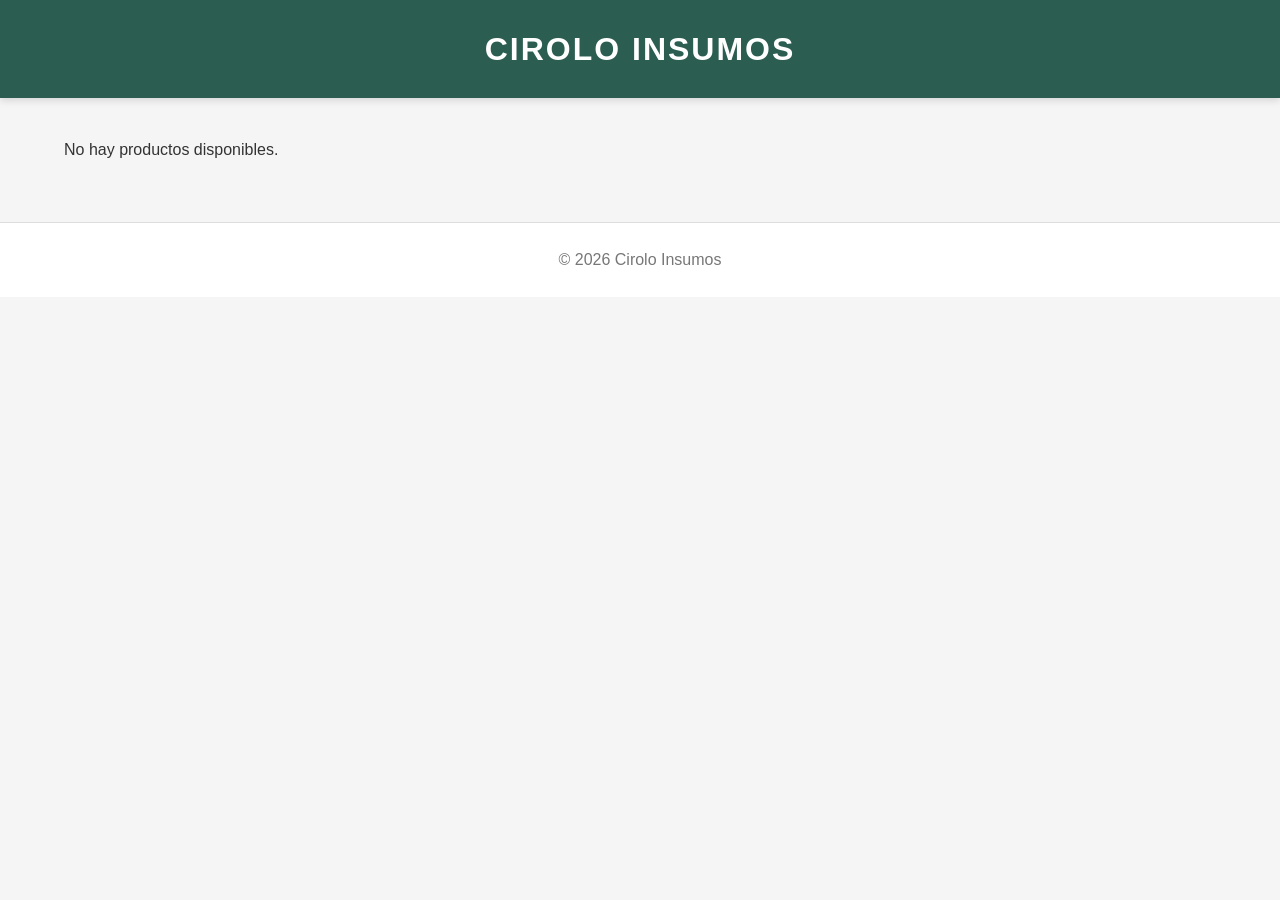
<file: index.html>
<!DOCTYPE html>
<html lang="es">

<head>

    <meta charset="UTF-8">
    <meta name="viewport" content="width=device-width, initial-scale=1.0">

    <title>Cirolo Insumos</title>

    <meta name="description" content="Insumos para cerámica">

    <link rel="stylesheet" href="css/reset.css">
    <link rel="stylesheet" href="css/estilos.css">

</head>

<body>

<header>

    <div class="contenedor">

        <h1>CIROLO INSUMOS</h1>

    </div>

</header>


<main class="contenedor">

    <section class="productos">

        <div id="loader">

            Cargando productos...

        </div>

        <div id="contenedorProductos" class="grid-productos"></div>

    </section>

</main>


<footer>

    <div class="contenedor">

        © 2026 Cirolo Insumos

    </div>

</footer>

<script src="js/config.js"></script>
<script src="js/api.js"></script>
<script src="js/index.js"></script>

</body>

</html>
</file>
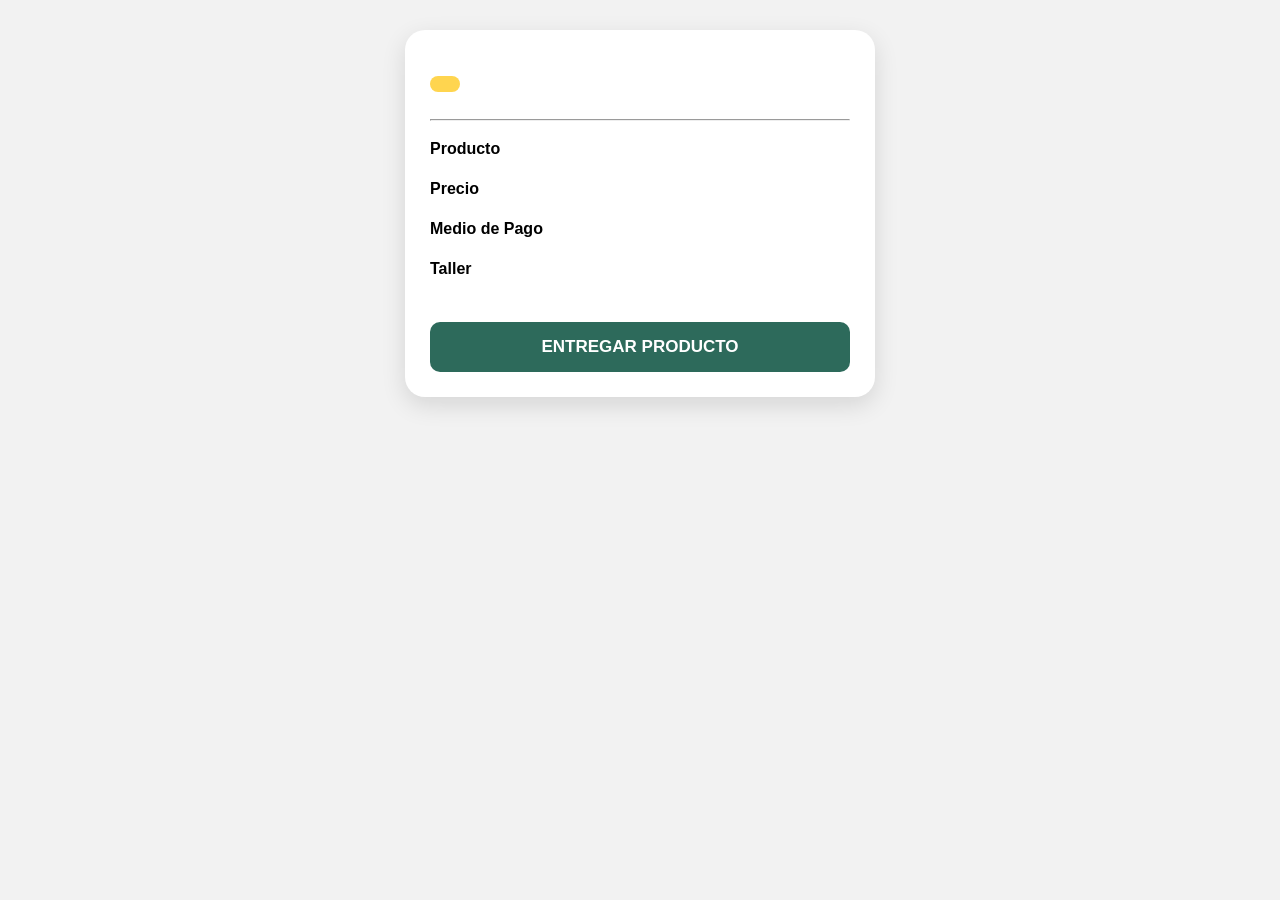
<file: admin/operaciones.html>
<!DOCTYPE html>

<html lang="es">

<head>

<meta charset="UTF-8">

<meta name="viewport" content="width=device-width, initial-scale=1">

<title>Operación</title>

<link rel="stylesheet" href="../css/operacion.css">

</head>

<body>

<div class="contenedor">

    <div class="card">

        <h1 id="operacion"></h1>

        <span id="estado" class="estado"></span>

        <hr>

        <p>

            <strong>Producto</strong><br>

            <span id="producto"></span>

        </p>

        <p>

            <strong>Precio</strong><br>

            <span id="precio"></span>

        </p>

        <p>

            <strong>Medio de Pago</strong><br>

            <span id="medio"></span>

        </p>

        <p>

            <strong>Taller</strong><br>

            <span id="taller"></span>

        </p>

        <button id="btnEntregar">

            ENTREGAR PRODUCTO

        </button>

    </div>

</div>

<script src="../js/config.js"></script>
<script src="../js/api.js"></script>
<script src="../js/operacion.js"></script>

</body>

</html>
</file>
<file: css/estilos.css>
/* ==========================================================
   CIROLO INSUMOS
   Hoja de estilos principal
   Versión: 0.2.0
========================================================== */

/* ---------- Variables ---------- */

:root{

    --color-principal:#2b5d50;
    --color-secundario:#e6f1ee;
    --color-fondo:#f5f5f5;
    --color-texto:#333;
    --color-blanco:#ffffff;
    --color-borde:#dddddd;

    --radio:12px;

}

/* ---------- General ---------- */

body{

    background:var(--color-fondo);
    color:var(--color-texto);

}

.contenedor{

    width:min(1200px,90%);
    margin:auto;

}

/* ---------- Header ---------- */

header{

    background:var(--color-principal);
    color:white;
    padding:25px 0;
    margin-bottom:40px;
    box-shadow:0 2px 8px rgba(0,0,0,.15);

}

header h1{

    text-align:center;
    font-size:2rem;
    letter-spacing:2px;

}

/* ---------- Loader ---------- */

#loader{

    text-align:center;
    font-size:1.2rem;
    padding:60px 20px;
    color:#666;

}

/* ---------- Grid ---------- */

.grid-productos{

    display:grid;

    grid-template-columns:repeat(auto-fill,minmax(260px,1fr));

    gap:25px;

    margin-bottom:60px;

}

/* ---------- Tarjeta ---------- */

.producto{

    background:white;

    border-radius:var(--radio);

    overflow:hidden;

    box-shadow:0 4px 12px rgba(0,0,0,.08);

    transition:.25s;

    display:flex;

    flex-direction:column;

}

.producto:hover{

    transform:translateY(-5px);

    box-shadow:0 10px 25px rgba(0,0,0,.18);

}

/* ---------- Imagen ---------- */

.producto img{

    width:100%;

    height:240px;

    object-fit:cover;

    background:#efefef;

}

/* ---------- Contenido ---------- */

.producto-contenido{

    padding:20px;

    display:flex;

    flex-direction:column;

    gap:10px;

    flex:1;

}

.producto h2{

    font-size:1.15rem;

    line-height:1.3;

}

.precio{

    font-size:1.4rem;

    font-weight:bold;

    color:var(--color-principal);

}

.descripcion{

    color:#666;

    font-size:.92rem;

    flex:1;

}

/* ---------- Botón ---------- */

.boton{

    display:block;

    text-align:center;

    background:var(--color-principal);

    color:white;

    padding:12px;

    border-radius:8px;

    margin-top:15px;

    transition:.2s;

    font-weight:bold;

}

.boton:hover{

    background:#23483f;

}

/* ---------- Footer ---------- */

footer{

    margin-top:60px;

    padding:25px;

    text-align:center;

    background:white;

    border-top:1px solid var(--color-borde);

    color:#777;

}

/* ---------- Responsive ---------- */

@media(max-width:600px){

    header h1{

        font-size:1.5rem;

    }

    .producto img{

        height:200px;

    }

}
</file>
<file: css/operacion.css>
body{

    margin:0;

    background:#f2f2f2;

    font-family:Arial,Helvetica,sans-serif;

}

.contenedor{

    display:flex;

    justify-content:center;

    padding:30px;

}

.card{

    background:white;

    width:100%;

    max-width:420px;

    border-radius:20px;

    padding:25px;

    box-shadow:0 8px 25px rgba(0,0,0,.12);

}

.card h1{

    margin-top:0;

}

.estado{

    display:inline-block;

    padding:8px 15px;

    border-radius:30px;

    background:#ffd54f;

    color:#333;

    font-weight:bold;

    margin-bottom:15px;

}

.card p{

    line-height:1.5;

}

button{

    width:100%;

    margin-top:25px;

    padding:15px;

    border:none;

    border-radius:10px;

    background:#2d6a5b;

    color:white;

    font-size:17px;

    font-weight:bold;

    cursor:pointer;

}

button:hover{

    background:#245347;

}
</file>
